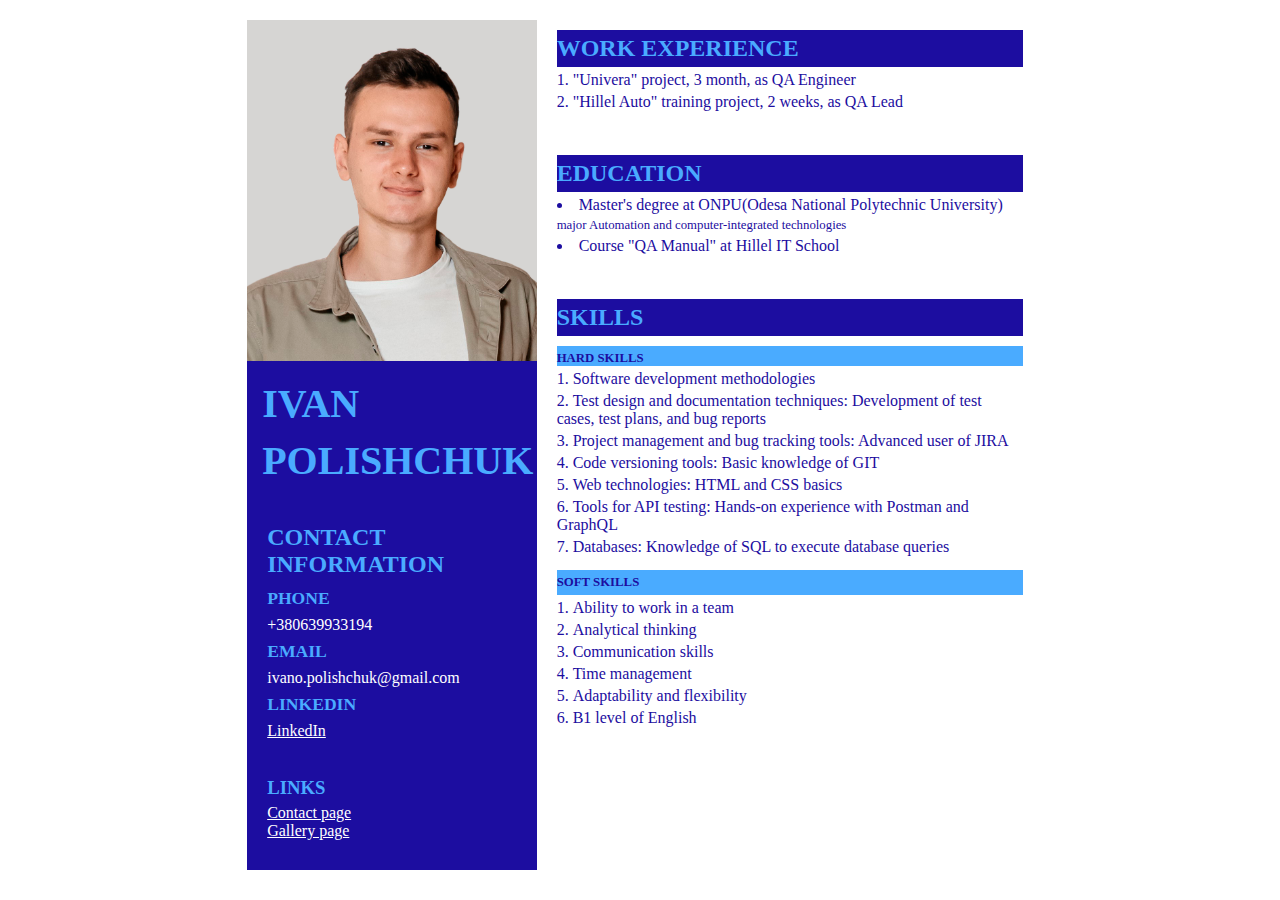
<file: index.html>
<!DOCTYPE html>
<head>
    <meta charset="UTF-8">
    <title>CV Ivan Polishchuk</title>
    <link rel="stylesheet" href="style.css">
</head>
<body>
    <div class="resume">
        <div class="left-column">
            <img src="photos/photo.png" width="100%" height="100%">
            <section class="name">
                <h1>Ivan</h1>
                <h1>Polishchuk</h1>
            </section>
            <section class="contact-information">
                <h2>Contact information</h2>
                <h3 class="contacts">Phone</h3>
                    <p>+380639933194</p>
                    <h3 class="contacts">Email</h3>
                    <p >ivano.polishchuk@gmail.com</p>
                    <h3 class="contacts">LinkedIn</h3>
                    <p>
                        <a href="https://www.linkedin.com/in/ivan-polishchuk-12708a2a7/">LinkedIn</a>
                    </p>
            </section>
            <section id="links">
                <h3>Links</h3>
                <a href="pages/contact.html">Contact page</a>
                <br>
                <a href="pages/gallery.html">Gallery page</a>
            </section>
        </div>
        <div class="right-column">
            <section class="Work-exp">
                <h2 id="exp">Work experience</h2>
                <ol>
                    <li>
                        "Univera" project, 3 month, as QA Engineer
                    </li>
                    <li>
                        "Hillel Auto" training project, 2 weeks, as QA Lead
                    </li>
                </ol>
            </section>
            <section class="education">
                <h2>Education</h2>
                <ul>
                    <li>
                    Master's degree at ONPU(Odesa National Polytechnic University)
                    </li>
                    <p id="major">major Automation and computer-integrated technologies</p>
                    <li>
                    Course "QA Manual" at Hillel IT School
                    </li>
                </ul>
            </section>
            <section class="skills">
                <h2>Skills</h2>
                <h3 id="hard-skills">Hard skills</h3>
                <ol>
                    <li>Software development methodologies</li>
                    <li>Test design and documentation techniques: Development of test cases, test plans, and bug reports</li>
                    <li>Project management and bug tracking tools: Advanced user of JIRA</li>
                    <li>Code versioning tools: Basic knowledge of GIT</li>
                    <li>Web technologies: HTML and CSS basics</li>
                    <li>Tools for API testing: Hands-on experience with Postman and GraphQL</li>
                    <li>Databases: Knowledge of SQL to execute database queries</li>
                </ol>
                <h3 id="soft-skills">Soft skills</h3>
                    <ol>
                        <li>Ability to work in a team</li>
                        <li>Analytical thinking</li>
                        <li>Communication skills</li>
                        <li>Time management</li>
                        <li>Adaptability and flexibility</li>
                        <li>B1 level of English</li>
                    </ol>
            </section>

        </div>
    </div>
</body>
</file>
<file: style.css>
body, html {
    font-family: Verdana, Tahoma;
    margin: 0;
    padding: 0;
    width: 100%;
    height: 100%;
}
    
.resume {
    display: flex;
    flex-direction: row;
    justify-content: center;
    align-items: flex-start;
    padding: 20px;
    max-width: 827px;
    margin: 0 auto;
}

.left-column, .right-column {
    height: 1500;
}

.left-column {
    max-width: 35%;
    background-color: rgb(28, 13, 160);
    color:#ffffff;
}

.right-column {
    max-width: 60%;
    color: rgb(28, 13, 160);
}

p, ul, ol, li, a {
    margin: 0;
    padding: 2px 0;
}

h1, h2, h3 {
    text-transform: uppercase;
    margin: 0;
    padding: 5px 0;
}

.right-column h3 {
    font-size: 80%;
}

ul, ol {
    list-style-position: inside;
}

.left-column a {
    color: #ffffff;
    text-decoration: underline;
}

a:hover {
    text-decoration: none;
}


section {
    margin-bottom: 20px;
    padding: 10px;
    padding-left: 20px;
}


.name {
   padding-left: 15px;
   font-size: 20px;
   padding-bottom: 0px;
}

.left-column h1, .left-column h2 {
    color: #4aabff;
}

.right-column h1, .right-column h2 {
    color:#4aabff;
    background-color: rgb(28, 13, 160);
}

#major {
    font-size: 80%;
}

#soft-skills, #hard-skills {
    margin-top: 10px;
    background-color:#4aabff;
}

.contacts {
    font-size: 110%;
    color: #4aabff;
}

#links {
    padding-top: 0;
    color:#4aabff;
}

.skills {
    padding-bottom: 0;
}

#hard-skills {
    padding-bottom: 0;
}

#exp {
    margin-top: 0;
}
</file>
